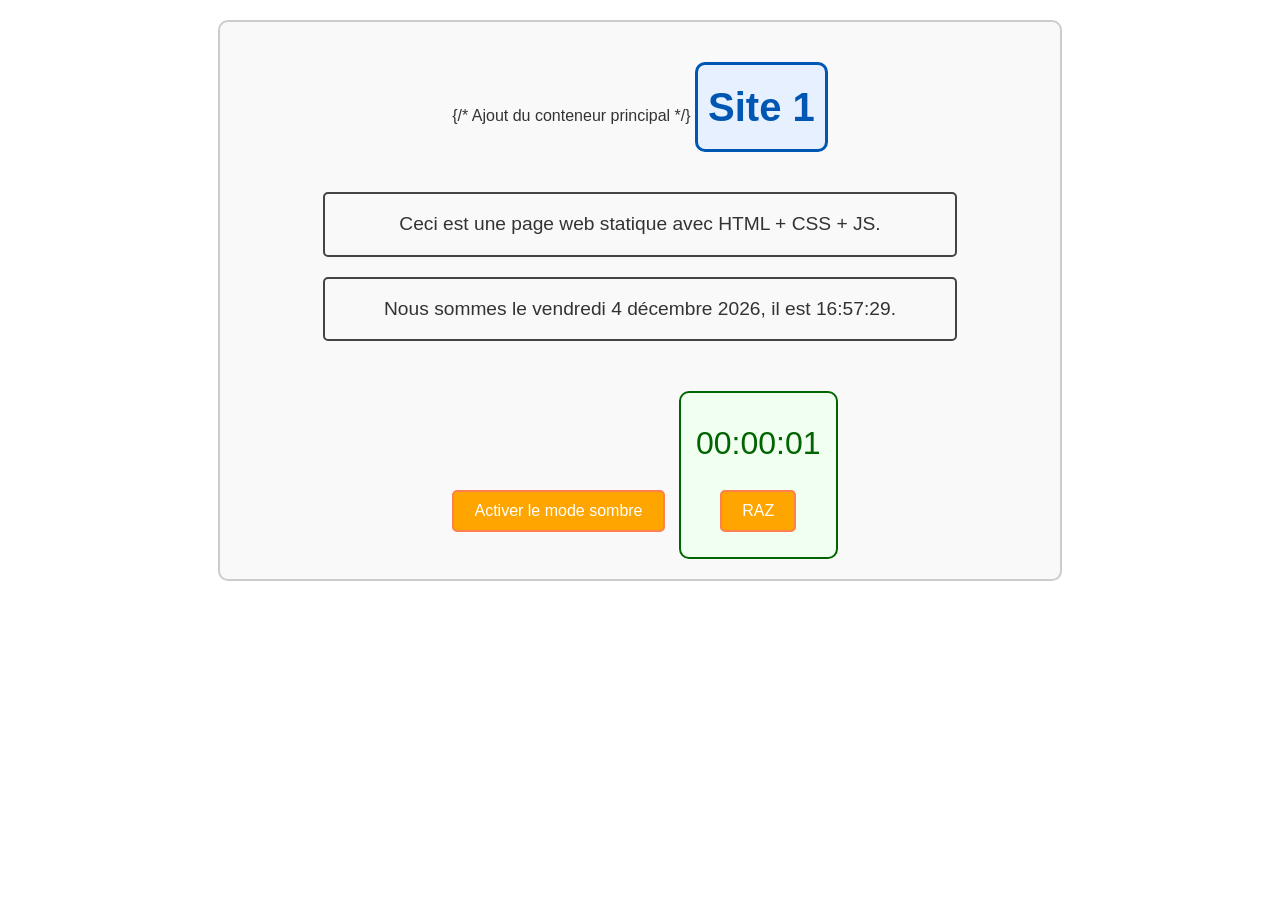
<file: index.html>
<!DOCTYPE html>
<html lang="fr">
<head>
    <meta charset="UTF-8">
    <meta name="viewport" content="width=device-width, initial-scale=1.0">
    <title>Site 1</title>
    <link rel="stylesheet" href="style.css">
</head>
<body>
    <div class="container"> {/* Ajout du conteneur principal */}
        <h1>Site 1</h1>
        <p>Ceci est une page web statique avec HTML + CSS + JS.</p>
    
        <p id="currentDate">Nous sommes le ...</p>
    
        <button id="darkModeToggle">Activer le mode sombre</button>
    
        <div id="chronometer">
            <span id="time">00:00:00</span>
            <button id="resetChronometer">RAZ</button>
        </div>
    </div>

    <script src="script.js"></script>
</body>
</html>
</file>
<file: style.css>
/* Style général pour la page */
body {
    font-family: 'Arial', sans-serif;
    margin: 0;
    padding: 20px;
    background-color: #ffffff; /* Fond blanc épuré */
    color: #333; /* Texte sombre */
    line-height: 1.6;
    text-align: center;
    transition: background-color 0.3s, color 0.3s; /* Transition fluide entre les modes */
}

/* Mode sombre */
body.dark-mode {
    background-color: #1e1e2f; /* Fond bleu nuit */
    color: #e0e0e0; /* Texte gris clair */
}

/* Style du conteneur global */
.container {
    max-width: 800px; /* Limite la largeur totale de la page */
    margin: 0 auto; /* Centre le contenu */
    padding: 20px;
    border: 2px solid #ccc; /* Cadre gris léger autour du conteneur */
    border-radius: 10px;
    background-color: #f9f9f9; /* Fond gris clair */
}

body.dark-mode .container {
    border-color: #555; /* Cadre gris foncé pour le mode sombre */
    background-color: #2b2b2b; /* Fond sombre */
}

/* Style du titre */
h1 {
    font-size: 2.5em;
    margin: 20px 0;
    color: #0056b3; /* Bleu saturé pour le mode clair */
    transition: color 0.3s;
    border: 3px solid #0056b3; /* Cadre autour du titre */
    padding: 10px;
    border-radius: 10px;
    background-color: #e6f0ff; /* Fond bleu très clair */
    display: inline-block; /* Limite la largeur du cadre au contenu */
}

body.dark-mode h1 {
    color: #ffcc00; /* Jaune vif pour le mode sombre */
    border-color: #ffcc00; /* Cadre jaune */
    background-color: #333333; /* Fond sombre */
}

/* Style des paragraphes */
p {
    font-size: 1.2em;
    margin: 20px auto;
    max-width: 600px;
    padding: 15px;
    border: 2px solid #444; /* Cadre autour des paragraphes */
    border-radius: 5px;
    background-color: #f9f9f9; /* Fond gris très clair */
}

body.dark-mode p {
    color: #d3d3d3;
    border-color: #666; /* Cadre gris foncé */
    background-color: #2b2b2b; /* Fond sombre */
}

/* Boutons */
button {
    background-color: #ffa500;
    color: #fff;
    font-size: 1em;
    padding: 10px 20px;
    border: 2px solid #ff7f50; /* Cadre autour des boutons */
    border-radius: 5px;
    cursor: pointer;
    margin: 10px;
    transition: background-color 0.3s, transform 0.2s, border-color 0.3s;
}

button:hover {
    background-color: #ff7f50;
    border-color: #ffa500; /* Change la couleur du cadre au survol */
    transform: scale(1.05);
}

body.dark-mode button {
    background-color: #444;
    color: #ffcc00;
    border-color: #555; /* Cadre autour des boutons en mode sombre */
}

body.dark-mode button:hover {
    background-color: #555;
    border-color: #666;
}

/* Chronomètre */
#chronometer {
    margin-top: 30px;
    display: inline-block; /* Limite la largeur du cadre au contenu */
    padding: 15px;
    border: 2px solid #006400; /* Cadre autour du chronomètre */
    border-radius: 10px;
    background-color: #f0fff0; /* Fond vert clair */
}

body.dark-mode #chronometer {
    border-color: #32cd32; /* Cadre vert clair */
    background-color: #2b3b2b; /* Fond vert sombre */
}

#time {
    font-size: 2em;
    display: block;
    margin: 10px 0;
    color: #006400;
}

body.dark-mode #time {
    color: #32cd32;
}
</file>
